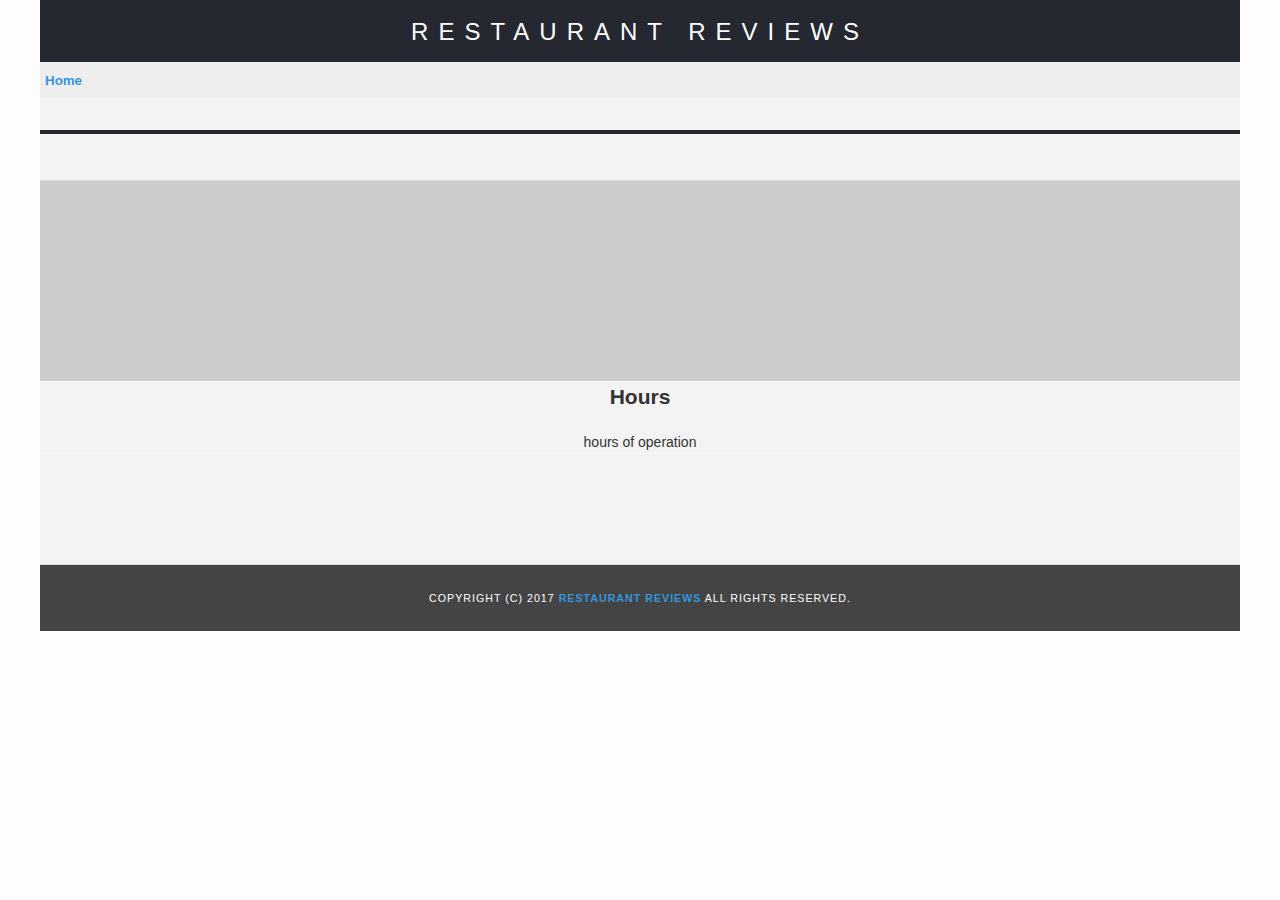
<file: restaurant.html>
<!DOCTYPE html>
<html>

<head>
  <meta charset="UTF-8">
  <meta name="viewport" content="width=device-width, initial-scale=1.0">
  <!-- Normalize.css for better cross-browser consistency -->
  <link rel="stylesheet" src="//normalize-css.googlecode.com/svn/trunk/normalize.css" />
  <!-- Main CSS file -->
  <link rel="stylesheet" href="css/styles.css" type="text/css">
  <link rel="stylesheet" href="https://unpkg.com/leaflet@1.3.1/dist/leaflet.css" integrity="sha512-Rksm5RenBEKSKFjgI3a41vrjkw4EVPlJ3+OiI65vTjIdo9brlAacEuKOiQ5OFh7cOI1bkDwLqdLw3Zg0cRJAAQ==" crossorigin=""/>
  <title>Restaurant Info</title>
</head>

<body class="inside">
  <!-- Beginning header -->
  <header>
    <!-- Beginning nav -->
    <nav>
      <h1>
        <a href="/">Restaurant Reviews</a>
      </h1>
    </nav>
    <!-- Beginning breadcrumb -->
    <ul id="breadcrumb" aria-label="Navigation" role="navigation">
      <li>
        <a href="/">Home</a>
      </li>
    </ul>
    <!-- End breadcrumb -->
    <!-- End nav -->
  </header>
  <!-- End header -->

  <!-- Beginning main -->
  <main id="maincontent">
    <!-- Beginning restaurant -->
    <div id="restaurant-container">
      <h1 id="restaurant-name"></h1>
      <img id="restaurant-img">
      <p id="restaurant-cuisine"></p>
      <p id="restaurant-address"></p>
    </div>
    <!-- Beginning map -->
    <div id="map-container" aria-labelledby="restaurant-location" role="application">
        <div id="map"></div>
    </div>
      <label id="restaurant-location" class="restaurant-location">Mapbox Map Application</label>
      <!-- End map -->
    <div id="restaurant-hours-container">
      <h2>Hours</h2>
      <table id="restaurant-hours" aria-labelledby="restaurant-hours"></table>
      <label  id="restaurant-hours" class="restaurant-hours-label">hours of operation</label>
    </div>
    <!-- end restaurant -->
    <!-- Beginning reviews -->
    <div id="reviews-container">
      <label>
        <ul id="reviews-list" aria-label="Reviews"></ul>
      </label>
    </div>
    <!-- End reviews -->
  </main>
  <!-- End main -->

  <!-- Beginning footer -->
  <footer id="footer">
    Copyright (c) 2017
    <a href="/">
      <strong>Restaurant Reviews</strong>
    </a> All Rights Reserved.
  </footer>
  <!-- End footer -->
  <script src="https://unpkg.com/leaflet@1.3.1/dist/leaflet.js" integrity="sha512-/Nsx9X4HebavoBvEBuyp3I7od5tA0UzAxs+j83KgC8PU0kgB4XiK4Lfe4y4cgBtaRJQEIFCW+oC506aPT2L1zw==" crossorigin=""></script>
  <!-- Beginning scripts -->
  <!-- Database helpers -->
  <script type="text/javascript" src="js/dbhelper.js"></script>
  <!-- Main javascript file -->
  <script type="text/javascript" src="js/restaurant_info.js"></script>
  <!-- End scripts -->
  <script src="js/register.js"></script>

</body>

</html>
</file>
<file: css/styles.css>
@charset "utf-8";
/* CSS Document */

body,
td,
th,
p{
	font-family: Arial, Helvetica, sans-serif;
	font-size: 14px;
	color: #333;
	line-height: 1.5;
}
body {
	background-color: #fdfdfd;
	margin: 0;
  position:relative;
  max-width: 1200px;
  margin-left: auto;
  margin-right: auto;

}
ul, 
li {
	font-family: Arial, Helvetica, sans-serif;
	font-size: 10pt;
	color: #333;
}
a {
	color: #3397db;
	text-decoration: none;
}
a:hover, 
a:focus {
	color: #fdfdfd;
	text-decoration: none;
}
a img{
	border: none 0px #fff;
}
h1, 
h2, 
h3, 
h4, 
h5, 
h6 {
  font-family: Arial, Helvetica, sans-serif;
  margin: 0 0 20px;
}
article, 
aside, 
canvas, 
details, 
figcaption, 
figure, 
footer, 
header, 
hgroup, 
menu, 
nav, 
section,
div {
	display: block;
}
#maincontent {
  background-color: #f3f3f3;
  min-height: 100%;
  display: flex;
  flex-direction: column;
}
#footer {
  background-color: #444;
  color: white;
  font-size: 8pt;
  letter-spacing: 1px;
  padding: 25px;
  text-align: center;
  text-transform: uppercase;
}
/* ====================== Navigation ====================== */
nav {
  width: 100%;
  height: auto;
  background-color: #252831;
  text-align:center;
}
nav h1 {
  margin: auto;
  padding: 10px 10px;
}
nav h1 a {
  color: #fff;
  font-size: 24px;
  font-weight: 200;
  letter-spacing: 10px;
  text-transform: uppercase;
}
#breadcrumb {
    padding: 5px;
    list-style: none;
    background-color: #eee;
    font-size: 17px;
    font-weight: bold;
    margin: auto;
}

/* Display list items side by side */
#breadcrumb li {
    display: inline;
}

/* Add a slash symbol (/) before/behind each list item */
#breadcrumb li+li:before {
    padding: 8px;
    color: black;
    content: "/\00a0";
}

/* Add a color to all links inside the list */
#breadcrumb li a {
    color: #3397db;
    text-decoration: none;
}

/* Add a color on mouse-over */
#breadcrumb li a:hover {
    color: #01447e;
    text-decoration: underline;
}
/* ====================== Map ====================== */
#map {
  height: 400px;
  width: 100%;
  background-color: #ccc;
}
/* ====================== Restaurant Filtering ====================== */
.filter-options {
  width: 100%;
  height: auto;
  background-color: #252831;
  align-items: center;
  padding: 10px 0;

}
.filter-options h2 {
  color: white;
  font-size: 1rem;
  font-weight: bold;
  line-height: 1;
  margin: 0 10px;
}
.filter-options select {
  background-color: white;
  border: 1px solid #fff;
  font-family: Arial,sans-serif;
  font-size: 16px;
  height: 35px;
  letter-spacing: 0;
  margin: 10px;
  width: 300px;
}
.filter-dropdowns {
  display: flex;
  flex-direction: row;
  flex-wrap: wrap;
  justify-content: flex-start;
}

/* ====================== Restaurant Listing ====================== */
#restaurants-list {
  background-color: #f3f3f3;
  list-style: outside none none;
  margin: 0;
  padding: 30px 15px 60px;
  text-align: center;
  display: flex;
  flex-direction: row;
  flex-wrap: wrap;
  justify-content: center;
}
#restaurants-list li {
  background-color: #fff;
  border: 2px solid #ccc;
  font-family: Arial,sans-serif;
  margin: 15px;
  min-height: 380px;
  padding: 0 0px 25px;
  text-align: center;
  max-width: 400px;
  min-width: 270px;
}

/* Setting responsiveness for different screen sizes */

@media only screen and (min-width: 0px) {
  #restaurants-list li {
    max-width: 100%;
  } 
}
@media only screen and (min-width: 720px) {
  #restaurants-list li {
    max-width: 50%;
  } 
}
@media only screen and (min-width: 1100px) {
  #restaurants-list li {
    max-width: 400px;
  } 
}

#restaurants-list .restaurant-img {
  background-color: #ccc;
  display: block;
  margin: 0;
  max-width:100%;
  min-width: 100%;
}
#restaurants-list li h1 {
  color: #252831;
  font-family: Arial,sans-serif;
  font-size: 14pt;
  font-weight: bolder;
  letter-spacing: 0;
  line-height: 1.3;
  margin: 20px 0 10px;
  text-transform: uppercase;
}
#restaurants-list p {
  margin: 0;
  font-size: 11pt;
}
#restaurants-list li a {
  background-color: #252831;
  border-bottom: 3px solid #eee;
  color: #fff;
  display: inline-block;
  font-size: 10pt;
  margin: 15px 0 0;
  padding: 8px 30px 10px;
  text-align: center;
  text-decoration: none;
  text-transform: uppercase;
}

/* ====================== Restaurant Details ====================== */
.inside #map-container {
  background: blue none repeat scroll 0 0;
  height: 200px;
}
.inside #map {
  background-color: #ccc;
  height: 100%;
  width: 100%;
}
#restaurant-name {
  color: #252831;
  font-family: Arial,sans-serif;
  font-size: 20pt;
  font-weight: bold;
  letter-spacing: 0;
  margin: 10px 5px 10px;
  text-transform: uppercase;
  line-height: 1.1;
}
#restaurant-img {
	width: 100%;
}
#restaurant-cuisine {
  background-color: #252831;
  color: #ddd;
  font-size: 12pt;
  font-weight: bolder;
  letter-spacing: 10px;
  margin: 0 0 20px;
  padding: 2px 0;
  text-align: center;
  text-transform: uppercase;
  width: 100%;
}
#restaurant-container,
 #reviews-container {
  border-bottom: 1px solid #d9d9d9;
  border-top: 1px solid #fff;
}
#reviews-container {
  padding: 30px 40px 80px;
}
#reviews-container h2 {
  color: #252831;
  font-size: 24pt;
  font-weight: 300;
  letter-spacing: -1px;
  padding-bottom: 1pt;
  position: relative;
}
#reviews-list {
  margin: 0;
  padding: 0;
}
#reviews-list li {
  background-color: #fff;
  border: 2px solid #f3f3f3;
  display: block;
  list-style-type: none;
  margin: 0 0 30px;
  overflow: hidden;
  padding: 5px 0 5px 25px;
  position: relative;
}
#reviews-list li p {
  margin: 0 0 10px;
}
#restaurant-address {
  font-size: 12pt;
  font-weight: bolder;
  padding: 0 10px 10px;
}
#restaurant-hours-container {
  display: flex;
  flex-direction: column;
  justify-content: center;
  align-items: center;
  width: 100%;
}

#restaurant-hours-container h2{
  font-weight: bolder;
  padding: 0px 20px;
}
#restaurant-hours td {
  color: #666;
  padding: 0px 0px 0px 25px;
}
#restaurant-location {
  display: none;
}
#restaurant-hours-label {
  display: none;
}
</file>
